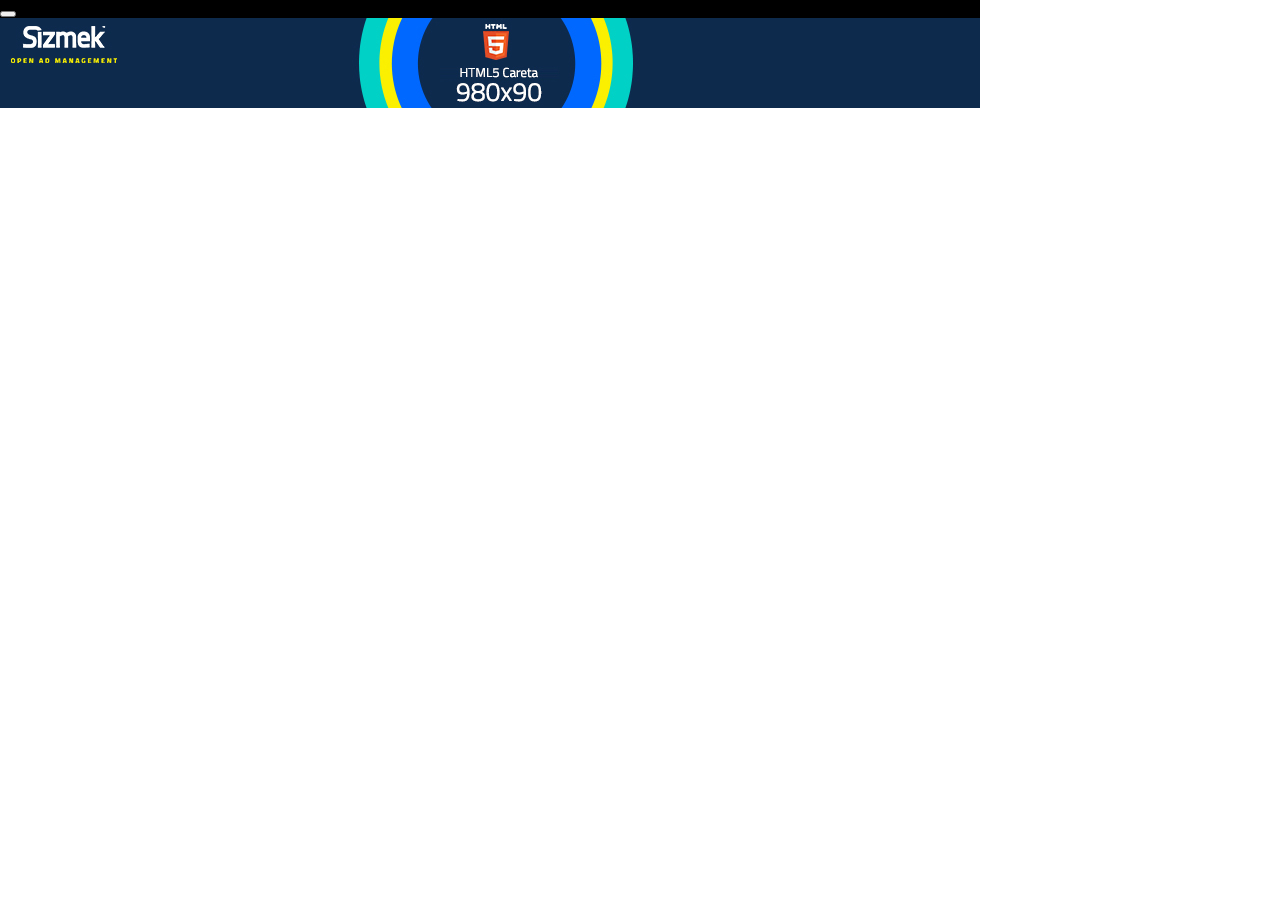
<file: Template Files/index.html>
<!doctype html> 
<html> 
<head> 
<meta charset="utf-8"/> 
<meta name="viewport" content="width=device-width, initial-scale=1, minimum-scale=1, maximum-scale=1"/>
<title>HTML5 Careta</title>
<link rel="stylesheet" href="style.css"/>
<script>EBModulesToLoad = ['EBCMD'];</script>
<script type="text/javascript" src="adConfig.js"></script>
<script type="text/javascript" src="http://ds.serving-sys.com/BurstingScript/adKit/adkit.js"></script>
<script type="text/javascript">
	var clickBtn, banner, adId , delayTimeout = null;
	var isJustExpanded = false;

	function startAd() {
		banner = document.getElementById("banner");
		banner.style.width = adConfig.contraido_width+"px";
		banner.style.height = adConfig.contraido_height+"px";
		
		clickBtn = document.getElementById("clickBtn");

		if (!is_touch_device()) {
			banner.addEventListener("mouseenter", onMouseOverConfig);
			clickBtn.addEventListener("click", function(){
			    EB.clickthrough("click_BannerContraido");
			});
		}else{
			clickBtn.addEventListener("click", function(){
				EB.expand({panelName: "userPanel",
					      actionType: EBG.ActionType.USER});
			});
		}
		try{
			adId = EB._adConfig.adId;
		}catch(err){
			adId = "LocalTest";
		}

		var itemName = adId + "_setDate";
		if (localStorage.getItem(itemName) === null) {
			localStorage.setItem(itemName, new Date());
		}
		if(adConfig.autoExpand === true && checkAutoExpandFrequency()){
			autoExpand();
		}

		var rnd = Math.floor(Math.random()*900000) + 100000;
	    var img = new Image();
	    img.src = 'https://bs.serving-sys.com/Serving/adServer.bs?cn=display&c=19&pli=1074206592&adid=1074746087&ord='+rnd;
	}

	function onMouseOverConfig(event){
		banner.addEventListener("mouseleave",isReallyOutBanner);
		if(delayTimeout === null && !isJustExpanded){
			delayTimeout = setTimeout(function(){
				EB.expand({panelName: "userPanel",
		                  actionType: EBG.ActionType.USER});
				isJustExpanded = true;
				setTimeout(function(){
					isJustExpanded = false;
				},1500);
				resetTimeout();
			},adConfig.delay_expansion);
		}
	}
	function isReallyOutBanner(event){
		if(event.clientX >= adConfig.contraido_width || event.clientX <= 0 || event.clientY >= adConfig.contraido_height || event.clientY<=0){
	        resetTimeout();
	    	banner.removeEventListener("mouseleave",isReallyOutBanner);
	    }
	}
	function resetTimeout(){
		clearTimeout(delayTimeout);
		delayTimeout = null;
	}

	function checkAutoExpandFrequency(){
		var itemName = adId + "_autoExpansions";
		var remainingExpansions = localStorage.getItem(itemName);
		if (remainingExpansions > 0 || remainingExpansions === null) {
			remainingExpansions = remainingExpansions === null ? adConfig.autoExpandFrequency -1 : remainingExpansions-1;
			localStorage.setItem(itemName,remainingExpansions);
			return true;
		}else{
			if (checkCookieDate() === true) {
				remainingExpansions = adConfig.autoExpandFrequency -1;
				localStorage.setItem(itemName,remainingExpansions);
				return true;
			}
			return false;
		}
		
	}

	function checkCookieDate(){
		var itemName = adId + "_setDate";
		var cookieDate = new Date(localStorage.getItem(itemName));
		var actualDate = new Date();
		var diff = (actualDate - cookieDate)/(1000*60*60*24);
		if (diff >= 1) {
			localStorage.setItem(itemName,actualDate);
			return true;
		}else{
			return false;
		}
	}

	function autoExpand(){
		setTimeout(function(){
			EB.expand({panelName: "autoPanel",
		              actionType: EBG.ActionType.AUTO});
		}, 500);
		
	}
</script>
</head> 
<body>
	<div id="banner">
    	<button id="clickBtn"></button>
        <img src="images/backup.jpg" alt="bgImage" />
    </div>
</body> 
</html>
</file>
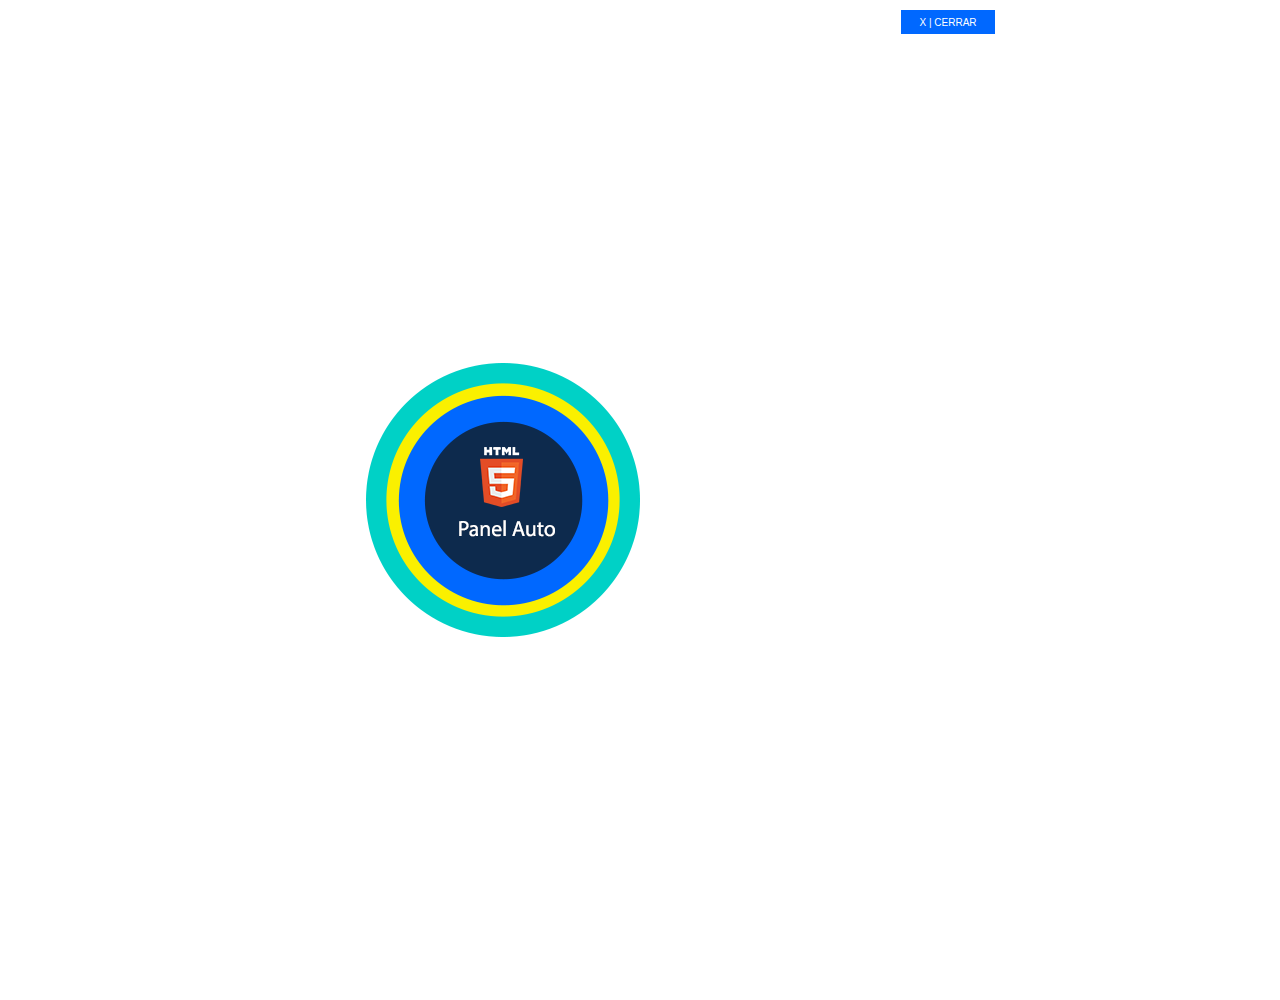
<file: Template Files/panels/autoPanel.html>
﻿<!DOCTYPE html>
<html>
	<head>
		<meta charset="utf-8"/> 
		<meta name="viewport" content="width=device-width, initial-scale=1, maximum-scale=1"/> 
		<title>Careta Panel Automático</title>
        <link rel="stylesheet" href="style.css"/>
        <script type="text/javascript" src="../adConfig.js"></script>
        <script type="text/javascript" src="../js/EBLoader.js"></script>
        
		<script>
			var clickBtn;
			
			function startAd() {
				var panel = document.getElementById("expansion");
				panel.style.width = adConfig.panel_automatico_width+"px";
				panel.style.height = adConfig.panel_automatico_height+"px";

				clickBtn = document.getElementById("clickthroughButton");

				clickBtn.addEventListener('click',function(){
					EB.clickthrough("click_panelAutomatico");
				})

				document.getElementById("closeButton").onclick = function(){
					EB.collapse({panelName: "autoPanel",
				                actionType: EBG.ActionType.USER});
				}
				if (is_touch_device() === false) {
					clickBtn.addEventListener("mouseout", isReallyOutBanner);
				}
			}

			function isReallyOutBanner(event){
				if(event.clientX>=adConfig.panel_automatico_width || event.clientX<=0 || event.clientY>=adConfig.panel_automatico_height || event.clientY<=0){
					EB.collapse({panelName: "autoPanel",
				                actionType: EBG.ActionType.USER});
			    }
			}	
			
		</script>
	</head>
	<body>
		<div id="expansion">
			<button id="closeButton" class="button">X | CERRAR</button>
			<button id="clickthroughButton" class="button"></button>
			<img src="images/panelAuto.png" alt="bgPanelAuto" class="centered" />
		</div>
	</body>
</html>
</file>
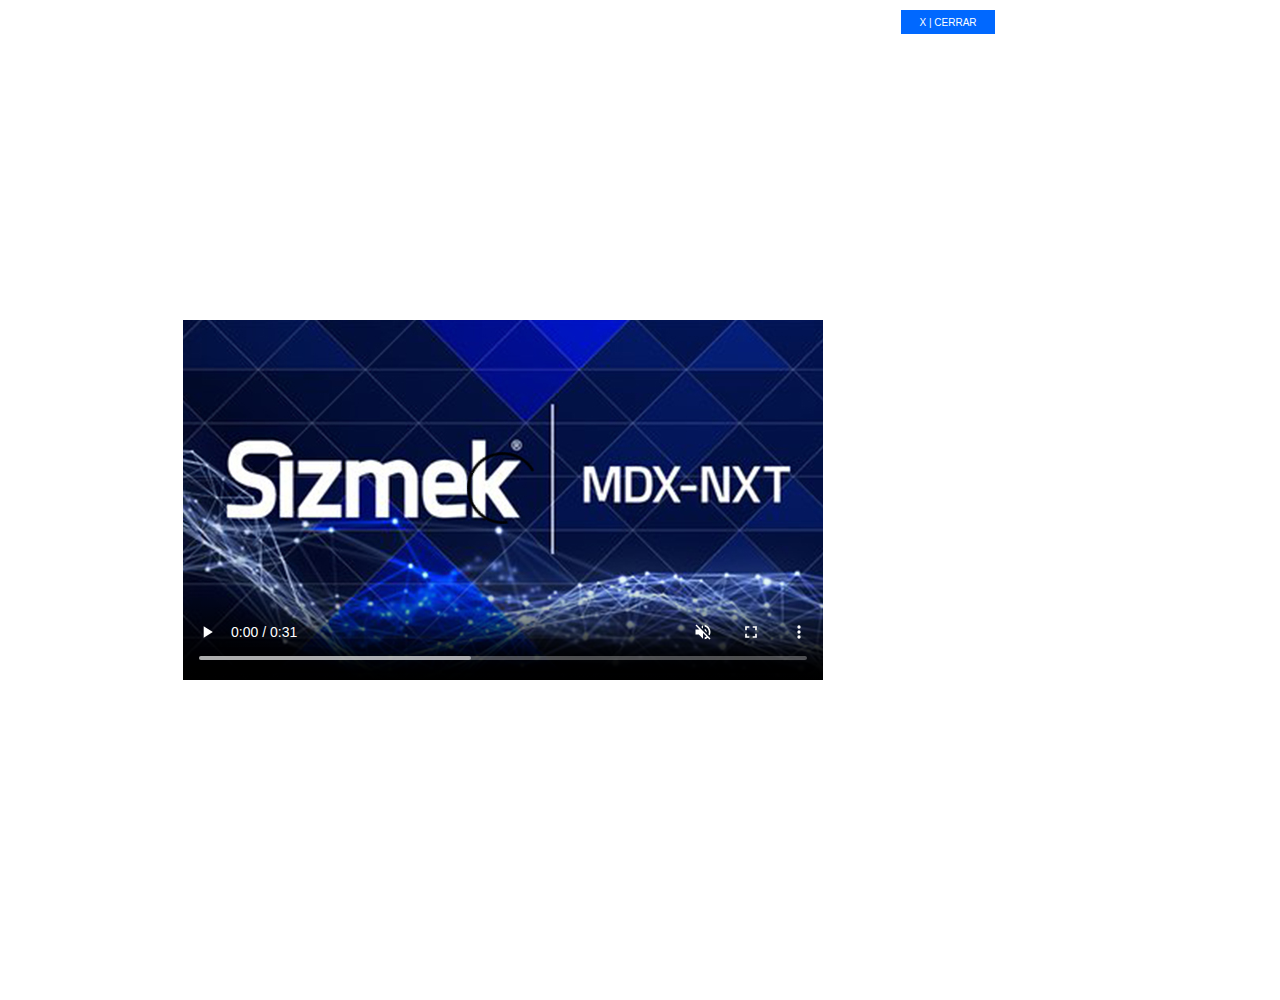
<file: Template Files/panels/userPanel.html>
﻿<!DOCTYPE html>
<html>
	<head>
		<meta charset="utf-8"/> 
		<meta name="viewport" content="width=device-width, initial-scale=1, maximum-scale=1"/> 
		<title>Careta Panel Usuario</title>
        <link rel="stylesheet" href="style.css"/>
        <script>EBModulesToLoad = ['Video', 'EBCMD'];</script>
        <script type="text/javascript" src="../adConfig.js"></script>
        <script type="text/javascript" src="../js/EBLoader.js"></script>
        
		<script>
			var video,clickBtn;
			
			function startAd() {
				var panel = document.getElementById("expansion");
				panel.style.width = adConfig.panel_usuario_width+"px";
				panel.style.height = adConfig.panel_usuario_height+"px";
				
				document.getElementById("closeButton").onclick=function(){
					EB.collapse({panelName: "userPanel",
				                actionType: EBG.ActionType.USER});
				}

				clickBtn = document.getElementById("clickthroughButton");
				clickBtn.addEventListener('click',function(){
					EB.clickthrough("click_panelUsuario");
				})

				if (is_touch_device() === false) {
					clickBtn.addEventListener("mouseout", isReallyOutBanner);
				}

				initVideo();
			}

			function isReallyOutBanner(event){
				if(event.clientX>=adConfig.panel_usuario_width || event.clientX<=0 || event.clientY>=adConfig.panel_usuario_height || event.clientY<=0){
					EB.collapse({panelName: "userPanel",
				                actionType: EBG.ActionType.USER});
			    }
			}

			function initVideo(){
				video = document.getElementById("video");
				var videoTrackingModule = new EBG.VideoModule(video);
				videoTrackingModule.playVideo("auto");
			}
			
		</script>
	</head>
	<body>
		<div id="expansion">
			<button id="closeButton" class="button">X | CERRAR</button>
			<button id="clickthroughButton" class="button"></button>
			<img src="images/panelUser.png" alt="bgPanelUser" class="centered" />
			<div id="videoContainer" class="video-container centered">
				<video id="video" controls muted poster="images/poster.jpg">
					<source src="videos/video.mp4" type="video/mp4">
					<source src="videos/video.webm" type="video/webm">
					Tu explorador no soporta video.
				</video>
			</div>
		</div>
	</body>
</html>
</file>
<file: Template Files/style.css>
body {
  margin:0px;
  padding:0px;
}

#banner{
  position:absolute;
  display: block;
  width: 980px;
  height: 90px;
  background-color: #000;
}

#expandBtn{
  display: block;
  top: 0;
  left: 0;
  position: absolute;
  cursor: pointer;
  width: 980px;
  height: 90px;
  background-color: transparent;
  border: none;
  outline: none;
  -webkit-tap-highlight-color: rgba(0, 0, 0, 0);
  user-select: none;
}
</file>
<file: Template Files/panels/style.css>
body {
  font-family: Arial, sans-serif;
  margin:0px;
  padding:0px;
}

#expansion{
  position:absolute;
  width: 1005px;
  height: 1000px;
}

.button {
  border: none;
  cursor: pointer;
  outline: none;
  -webkit-tap-highlight-color: rgba(0, 0, 0, 0);
  user-select: none;
}

#closeButton{
  position: absolute;
  top: 10px;
  right: 10px;
  width: 94px;
  height: 24px;
  z-index: 3;
  background-color: #0068FF;
  color: #FFF;
  font-size: 10px; 
}
#closeButton:hover{
  background-color: #1e79b6;
  color:#0d2a4d;
}

#clickthroughButton{
  display: block;
  position: absolute;
  width: 1005px;
  height: 1000px;
  background-color: transparent;
  z-index: 2;
}

.video-container {
  position: absolute;
  width: 640px;
  height: 360px;
  z-index: 4;
}
.centered {
  bottom: 0;
  left: 0;
  margin: auto;
  position: absolute;
  right: 0;
  top: 0;
}

video {
  height: 100%;
  width: 100%;
}
</file>
